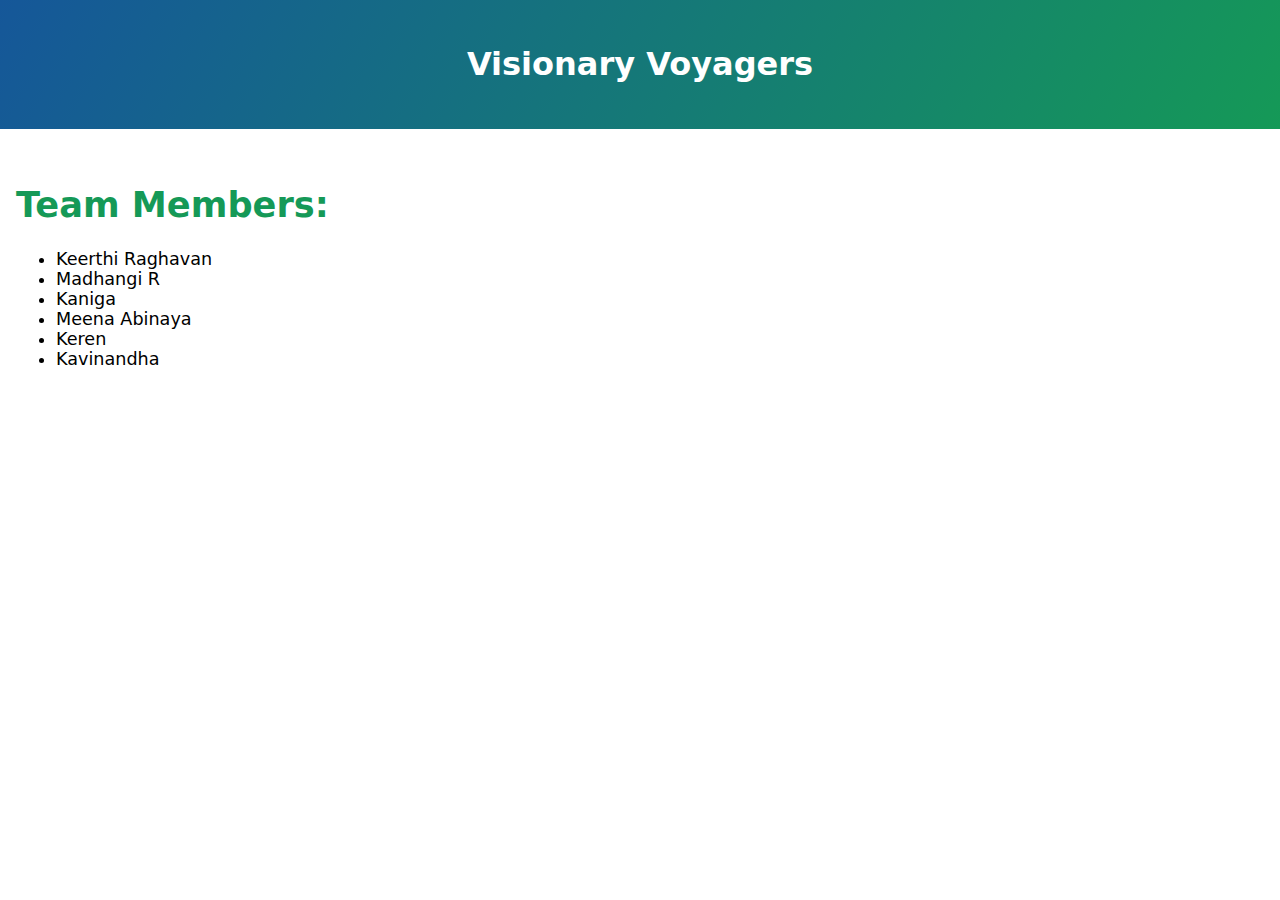
<file: projects/about_team.html>
<!DOCTYPE html>
<html lang="en">
<head>
    <meta charset="UTF-8">
    <meta http-equiv="X-UA-Compatible" content="IE=edge">
    <meta name="viewport" content="width=device-width, initial-scale=1.0">
    <title>About Team</title>
    <link rel="stylesheet" href="style.css">
</head>
<body>
    <div class="page-header">
        <h1>Visionary Voyagers</h1>
    </div>
    <main>
        <h1 class="heading">Team Members:</h1>
        <ul>
            <li>Keerthi Raghavan</li>
            <li>Madhangi R</li>
            <li>Kaniga</li>
            <li>Meena Abinaya</li>
            <li>Keren</li>
            <li>Kavinandha</li>
        </ul>
    </main>
</body>
</html>
</file>
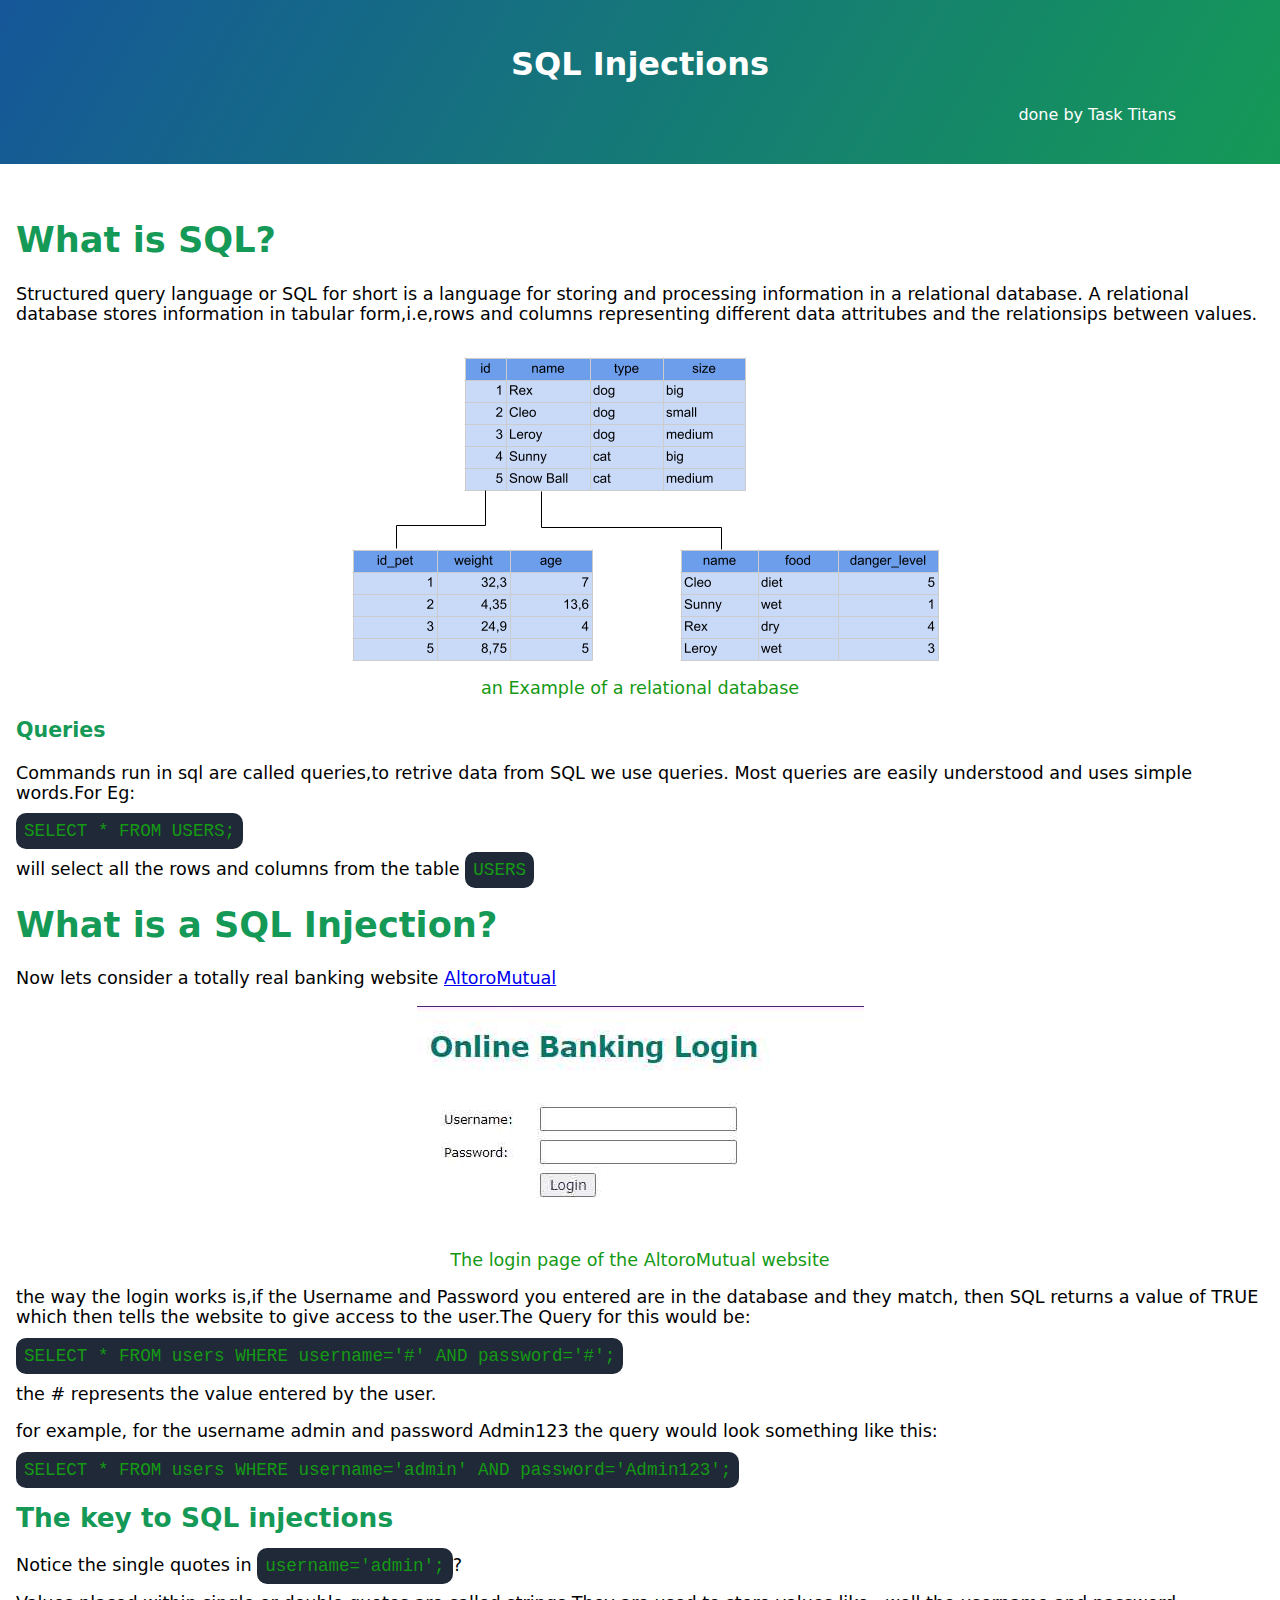
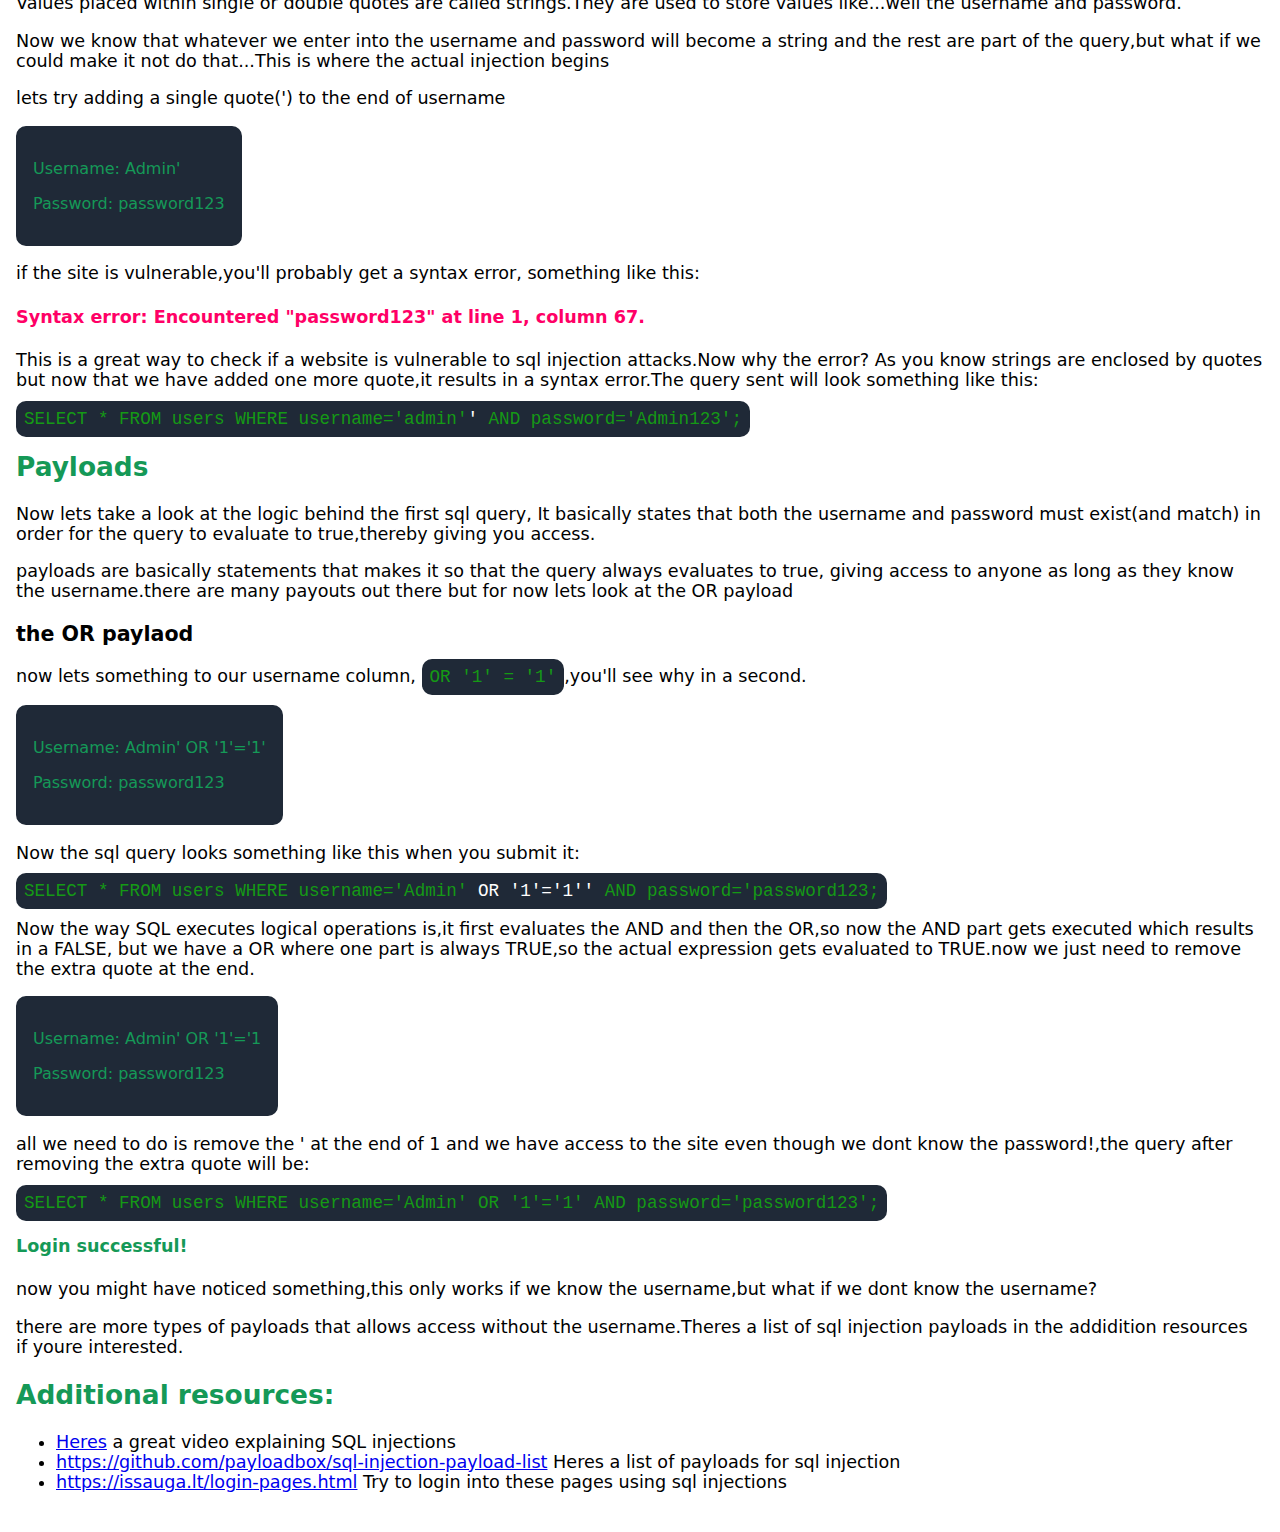
<file: projects/project1.html>
<!DOCTYPE html>
<html lang="en">
<head>
    <meta charset="UTF-8">
    <meta http-equiv="X-UA-Compatible" content="IE=edge">
    <meta name="viewport" content="width=device-width, initial-scale=1.0">
    <title>Sql injections</title>
    <link rel="stylesheet" href="style.css">
</head>
<body>
    <div class="page-header">
    <h1>SQL Injections</h1>
    <p>done by Task Titans</p>
    </div>
    <main>
        <h1 class="heading">What is SQL?</h1>
    <p>Structured query language or SQL for short is a language for storing and processing information in a relational database. A relational database stores information in tabular form,i.e,rows and columns representing different data attritubes and the relationsips between values.</p>
    <figure>
    <img src="..\images\relational-db-example.png">
    <figcaption>an Example of a relational database</figcaption>
    </figure>
    <h3 class="heading">Queries</h3>
    <p>Commands run in sql are called queries,to retrive data from SQL we use queries. Most queries are easily understood and uses simple words.For Eg:</p>
    <code>SELECT * FROM USERS;</code>
    <p> will select all the rows and columns from the table <code>USERS</code></p>
    <h1 class="heading">What is a SQL Injection?</h1>
    <p>Now lets consider a totally real banking website <a href="https://demo.testfire.net/login.jsp" target="_blank" rel="noopener noreferrer">AltoroMutual</a></p>
    <figure>
        <img src="..\images\login.jpg" height="200px" width="auto">
        <figcaption>The login page of the AltoroMutual website</figcaption>
    </figure>
    <p>the way the login works is,if the Username and Password you entered are in the database and they match, then SQL returns a value of TRUE which then tells the website to give access to the user.The Query for this would be:</p>
    <code>SELECT * FROM users WHERE username='#' AND password='#';</code>
    <p>the # represents the value entered by the user.</p>
    <p>for example, for the username admin and password Admin123 the query would look something like this:</p>
    <code>SELECT * FROM users WHERE username='admin' AND password='Admin123';</code>
    <h2 class="heading">The key to SQL injections</h2>
    <p>Notice the single quotes in <code>username='admin';</code>?</p>
    <p>Values placed within single or double quotes are called strings.They are used to store values like...well the username and password. </p>
    <p>Now we know that whatever we enter into the username and password will become a string and the rest are part of the query,<b>but what if we could make it not do that...</b>This is where the actual injection begins</p>
    <p>lets try adding a single quote(') to the end of username</p>
    <div class="login">
        <p>Username: Admin'</p>
        <p>Password: password123</p>
    </div>
    <p>if the site is vulnerable,you'll probably get a syntax error, something like this:</p>
    <h4 style="color:#FF0066">Syntax error: Encountered "password123" at line 1, column 67.</h4>
    <p>This is a great way to check if a website is vulnerable to sql injection attacks.Now why the error? As you know strings are enclosed by quotes but now that we have added one more quote,it results in a syntax error.The query sent will look something like this:</p>
    <code>SELECT * FROM users WHERE username='admin'<span>'</span> AND password='Admin123';</code>
    <h2 class="heading">Payloads</h2>
    <p>Now lets take a look at the <b>logic</b> behind the first sql query, It basically states that both the username and password must exist(and match) in order for the query to evaluate to true,thereby giving you access.</p>
    <p>payloads are basically statements that makes it so that the query always evaluates to true, giving access to anyone as long as they know the username.there are many payouts out there but for now lets look at the OR payload</p>
    <h3>the OR paylaod</h3>
    <p>now lets something to our username column, <code>OR '1' = '1'</code>,you'll see why in a second.</p>
    <div class="login">
        <p>Username: Admin' OR '1'='1'</p>
        <p>Password: password123</p>
    </div>
    <p>Now the sql query looks something like this when you submit it:</p>
    <code>SELECT * FROM users WHERE username='Admin' <span>OR '1'='1''</span> AND password='password123;</code>
    <p>Now the way SQL executes logical operations is,it first evaluates the AND and then the OR,so now the AND part gets executed which results in a FALSE, but we have a OR where one part is always TRUE,so the actual expression gets evaluated to TRUE.now we just need to remove the extra quote at the end.</p>
    <div class="login">
        <p>Username: Admin' OR '1'='1</p>
        <p>Password: password123</p>
    </div>
    <p>all we need to do is remove the ' at the end of 1 and we have access to the site even though we dont know the password!,the query after removing the extra quote will be:</p>
    <code>SELECT * FROM users WHERE username='Admin' OR '1'='1' AND password='password123';</code>
    <h4 class="heading">Login successful!</h4>
    <p>now you might have noticed something,this only works if we know the username,but what if we dont know the username?</p>
    <p>there are more types of payloads that allows access without the username.Theres a list of sql injection payloads in the addidition resources if youre interested.</p>
    <h2 class="heading">Additional resources:</h2>
    <ul>
        <li><a href="https://www.youtube.com/watch?v=2OPVViV-GQk&t=233s" target="_blank" rel="noopener noreferrer">Heres</a> a great video explaining SQL injections</li>
        <li><a href="https://github.com/payloadbox/sql-injection-payload-list" target="_blank" rel="noopener noreferrer">https://github.com/payloadbox/sql-injection-payload-list</a> Heres a list of payloads for sql injection</li>
        <li><a href="https://issauga.lt/login-pages.html" target="_blank" rel="noopener noreferrer">https://issauga.lt/login-pages.html</a> Try to login into these pages using sql injections</li>
    </ul>
</main>
</body>
</html>
</file>
<file: projects/style.css>
html{
    font-family: ui-sans-serif,system-ui,-apple-system,BlinkMacSystemFont,Segoe UI,Roboto,Helvetica Neue,Arial,Noto Sans,sans-serif,Apple Color Emoji,Segoe UI Emoji,Segoe UI Symbol,Noto Color Emoji;
}
body{
    padding:0px;
    margin: 0px;
}

.center{
    text-align: center;
}
.page-header{
    background-color: #159957;
    background-image: linear-gradient(120deg, #155799, #159957);
    padding: 1.5rem;
    text-align: center;
    color: white;
}
.page-header p{
    text-align: right;
    margin-right: 80px;
    margin-left: auto;
}

.heading{
    color: #159957;
}
main{
    padding: 2rem 1rem 2rem 1rem;
    font-size: 1.1rem;
    font-weight: 300;
}

figure,figcaption{
    color: #159915;
    text-align: center;
}
img{
    max-width: 100%;
    height: auto;
}


code{
    background-color: #1f2937;
    color: #159915;
    padding: 0.5rem;
    border-radius: 10px;
    display: inline;
}

.login{
    background-color: #1f2937;
    color:white;  
    border: 2px solid #1f2937;  
    max-width: fit-content;
    border-radius: 10px;
    padding: 15px;
}
.login p{
    display: block;
    font-size: medium;
    color: #159957;
}
span{
    color: white;
}
</file>
